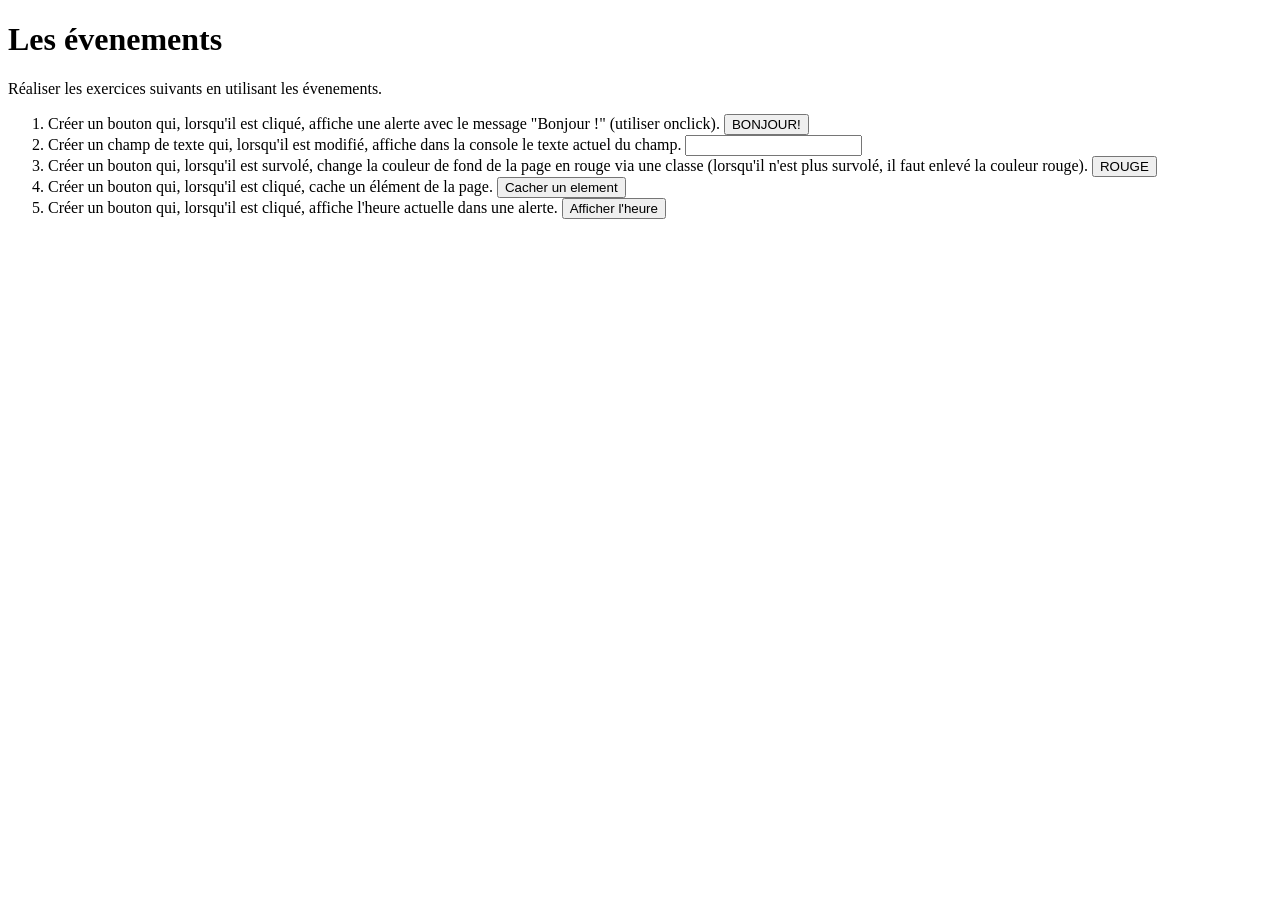
<file: ExoEvent/index.html>
<!DOCTYPE html>
<html lang="fr">
<head>
    <meta charset="UTF-8">
    <title>Évenements</title>
    <script src="script.js"defer></script>
    <link rel="stylesheet" href="style.css">
</head>
<body>
<h1>Les évenements</h1>
<p>Réaliser les exercices suivants en utilisant les évenements.</p>
<ol>
    <li>Créer un bouton qui, lorsqu'il est cliqué, affiche une alerte avec le message "Bonjour !" (utiliser onclick).
    <button id="alertBtn">BONJOUR!</button></li> 
    <li>Créer un champ de texte qui, lorsqu'il est modifié, affiche dans la console le texte actuel du champ. <input type="text" id="inputTxt"></li>
    <li>Créer un bouton qui, lorsqu'il est survolé, change la couleur de fond de la page en rouge via une classe
        (lorsqu'il n'est plus survolé, il faut enlevé la couleur rouge). <button id="red">ROUGE</button>
    </li>
    <li>Créer un bouton qui, lorsqu'il est cliqué, cache un élément de la page. <button id="hid">Cacher un element</button></li>
    <li>Créer un bouton qui, lorsqu'il est cliqué, affiche l'heure actuelle dans une alerte. <button id="alertHour">Afficher l'heure</button></li>
</ol>
</body>
</html>
</file>
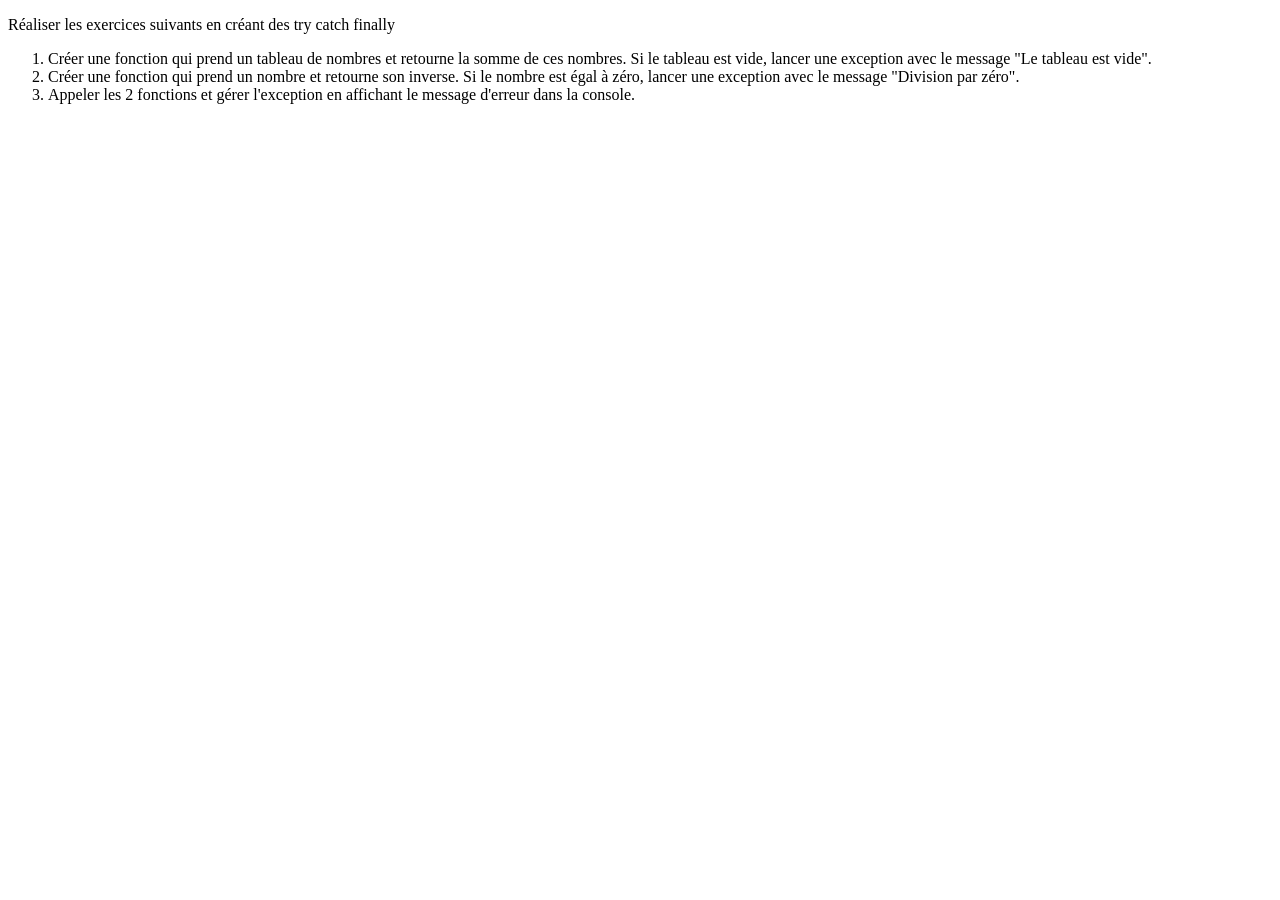
<file: ExoTryCatch/index.html>
<!DOCTYPE html>
<html lang="fr">
<head>
    <meta charset="UTF-8">
    <title>Try catch finally</title>
    <script src="script.js" defer></script>
</head>
<body>
<p>Réaliser les exercices suivants en créant des try catch finally</p>
<ol>
    <li>
        Créer une fonction qui prend un tableau de nombres et retourne la somme de ces nombres. Si le tableau est vide,
        lancer une exception avec le message "Le tableau est vide".
    </li>
    <li>
        Créer une fonction qui prend un nombre et retourne son inverse. Si le nombre est égal à zéro, lancer une
        exception avec le message "Division par zéro".
    </li>
    <li>
        Appeler les 2 fonctions et gérer l'exception en affichant le message d'erreur
        dans la console.
    </li>
</ol>
</body>
</html>
</file>
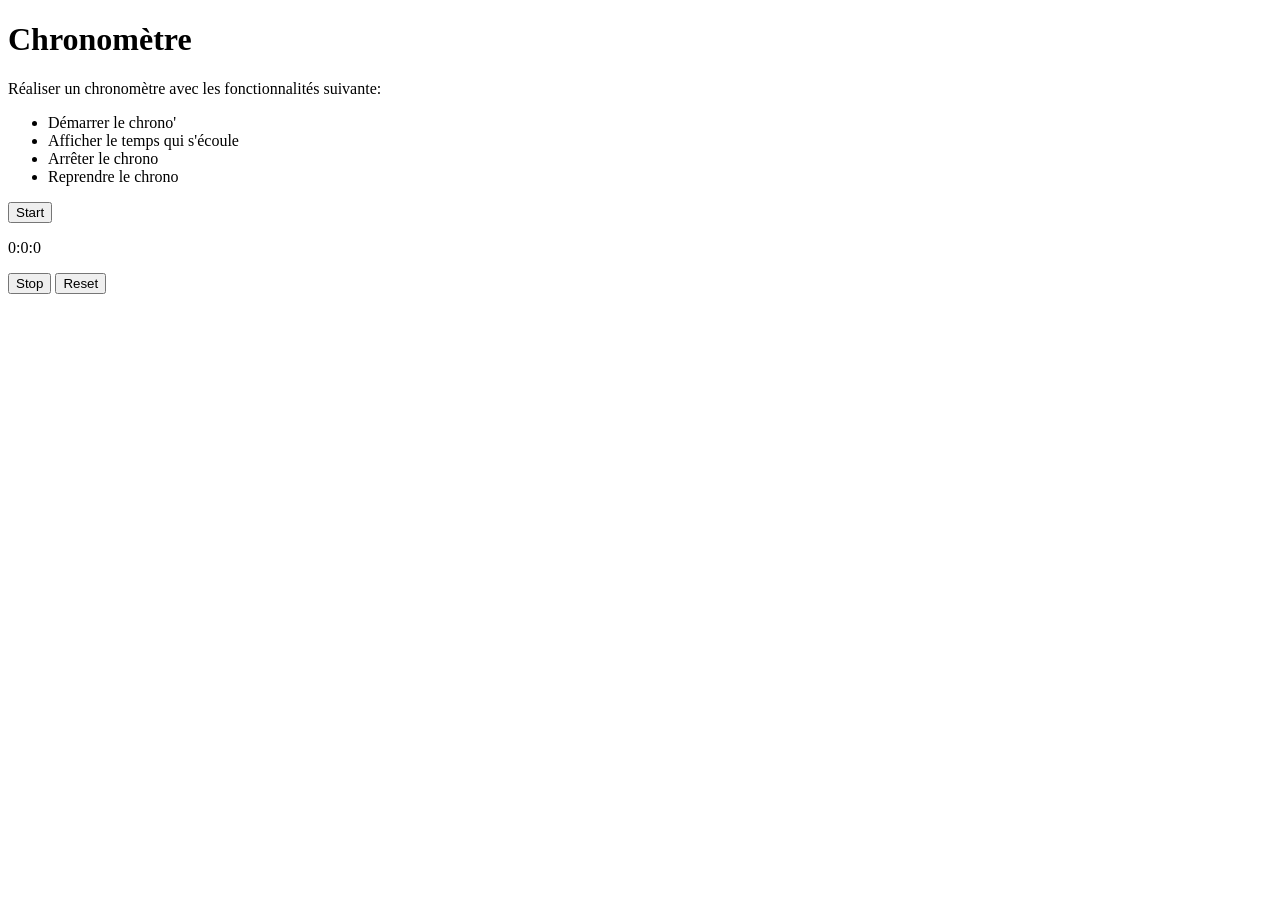
<file: ExoTimer/chrono/index.html>
<!DOCTYPE html>
<html lang="fr">
<head>
    <meta charset="UTF-8">
    <title>Title</title>
    <script src="script.js"defer></script>
</head>
<body>
<h1>Chronomètre</h1>
<p>Réaliser un chronomètre avec les fonctionnalités suivante:</p>
<ul>
    <li>Démarrer le chrono'</li>
    <li>Afficher le temps qui s'écoule</li>
    <li>Arrêter le chrono</li>
    <li>Reprendre le chrono</li>
</ul>

<button id="st">Start</button>
<p id="timer">0:0:0</p>
<button id="stop">Stop</button>
<button id="rst">Reset</button>
</body>
</html>
</file>
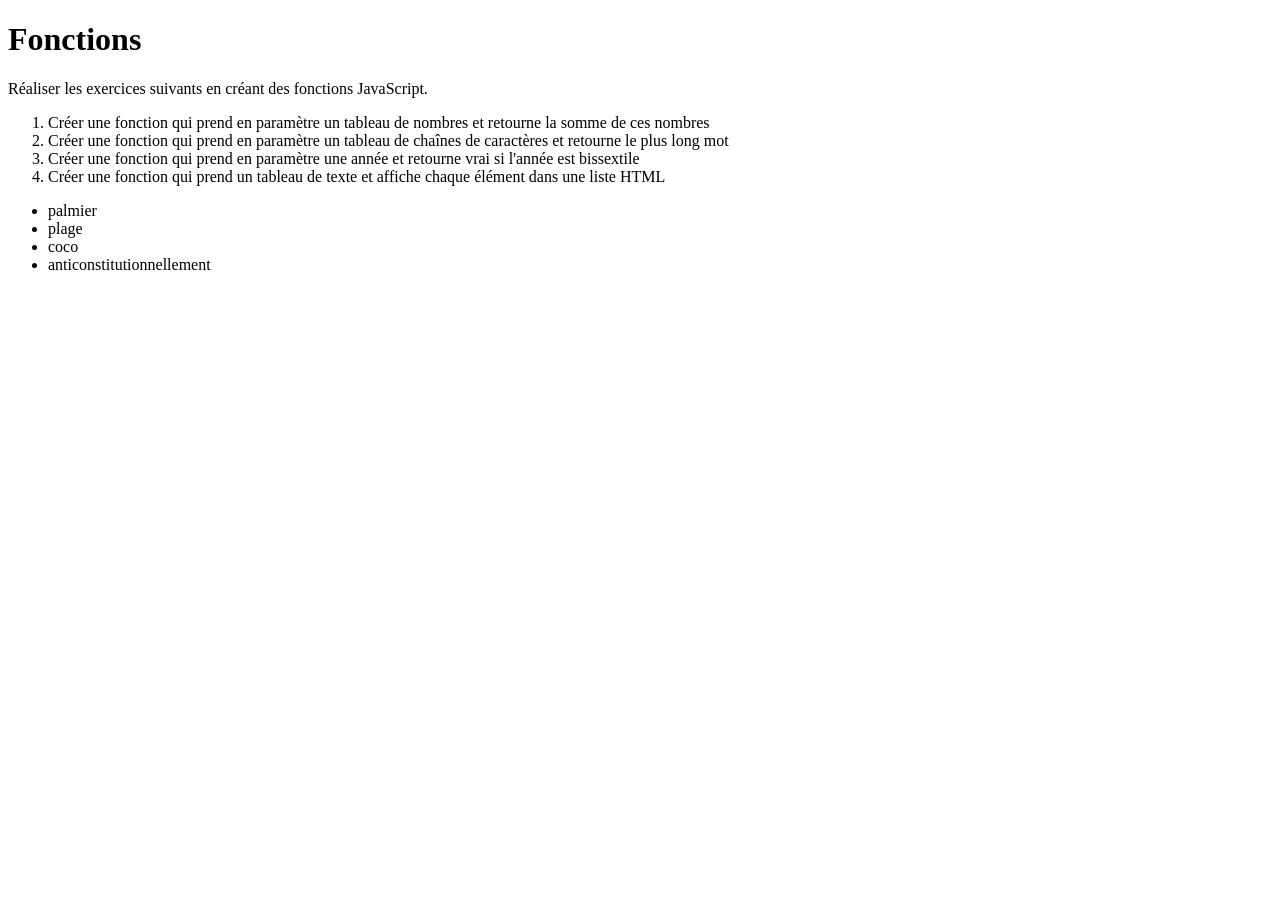
<file: ExoFunction/ExoFunctionJs.html>
<!DOCTYPE html>
<html lang="fr">
<head>
    <meta charset="UTF-8">
    <title>Fonctions</title>
    <script src="script.js" defer></script>
</head>
<body>
<h1>Fonctions</h1>
<p>
    Réaliser les exercices suivants en créant des fonctions JavaScript.
</p>
<ol>
    <li>Créer une fonction qui prend en paramètre un tableau de nombres et retourne la somme de ces nombres</li>
    <li>Créer une fonction qui prend en paramètre un tableau de chaînes de caractères et retourne le plus long mot</li>
    <li>Créer une fonction qui prend en paramètre une année et retourne vrai si l'année est bissextile</li>
    <li>Créer une fonction qui prend un tableau de texte et affiche chaque élément dans une liste HTML</li>
</ol>
</body>
</html>
</file>
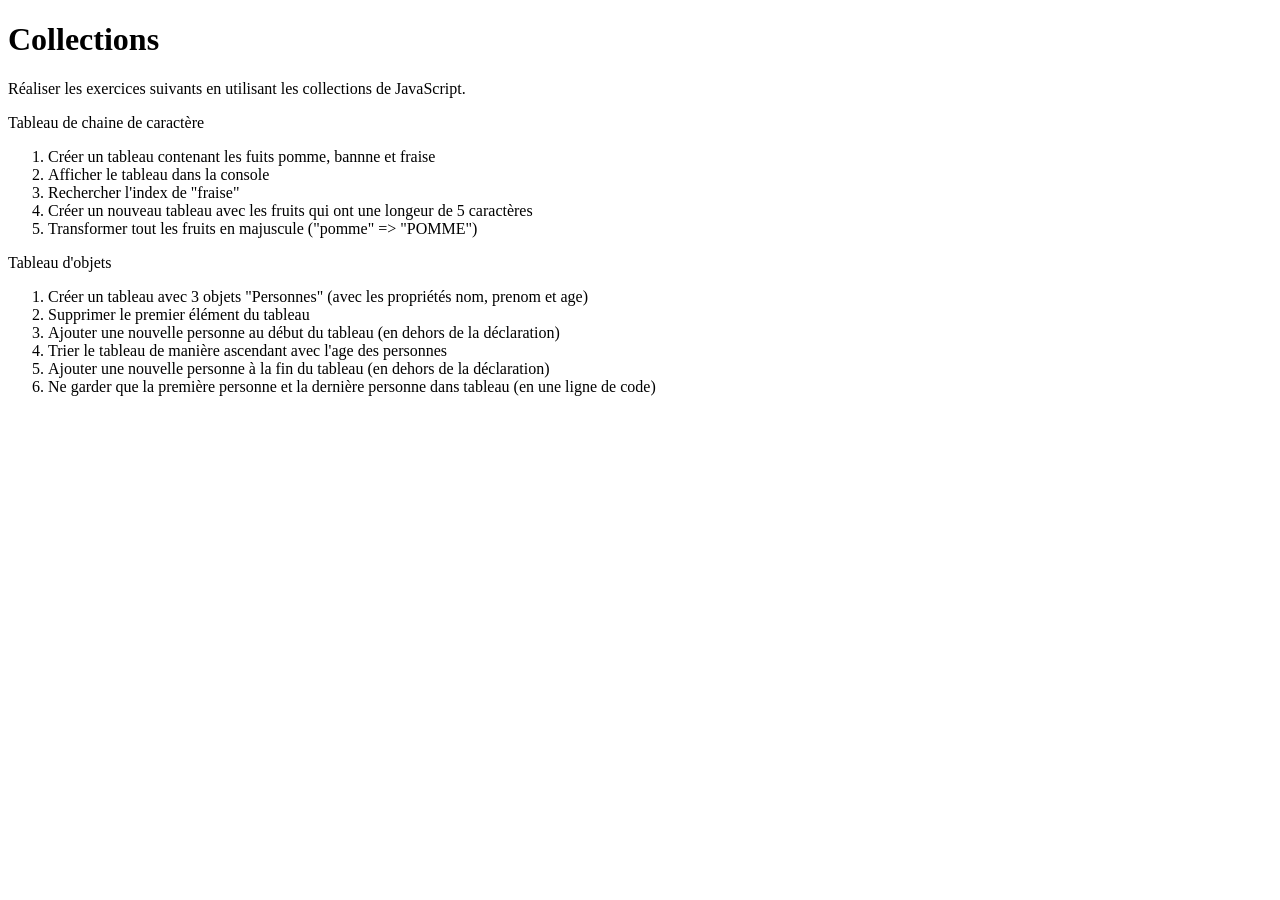
<file: ExoTableau/ExoTableauJs.html>
<!DOCTYPE html>
<html lang="fr">
<head>
    <meta charset="UTF-8">
    <title>Collections</title>
    <script src="ExoTableauJs.js" defer></script>
</head>
<body>
<h1>Collections</h1>
<p>
    Réaliser les exercices suivants en utilisant les collections de JavaScript.
</p>
<p>Tableau de chaine de caractère</p>
<ol>
    <li>Créer un tableau contenant les fuits pomme, bannne et fraise</li>
    <li>Afficher le tableau dans la console</li>
    <li>Rechercher l'index de "fraise"</li>
    <li>Créer un nouveau tableau avec les fruits qui ont une longeur de 5 caractères</li>
    <li>Transformer tout les fruits en majuscule ("pomme" => "POMME")</li>
</ol>
<p>Tableau d'objets</p>
<ol>
    <li>Créer un tableau avec 3 objets "Personnes" (avec les propriétés nom, prenom et age)</li>
    <li>Supprimer le premier élément du tableau</li>
    <li>Ajouter une nouvelle personne au début du tableau (en dehors de la déclaration)</li>
    <li>Trier le tableau de manière ascendant avec l'age des personnes</li>
    <li>Ajouter une nouvelle personne à la fin du tableau (en dehors de la déclaration)</li>
    <li>Ne garder que la première personne et la dernière personne dans tableau (en une ligne de code)</li>
</ol>
</body>
</html>
</file>
<file: ExoEvent/style.css>
.red{
    background-color: red;
}

.hide{
    opacity: 0;
}
</file>
